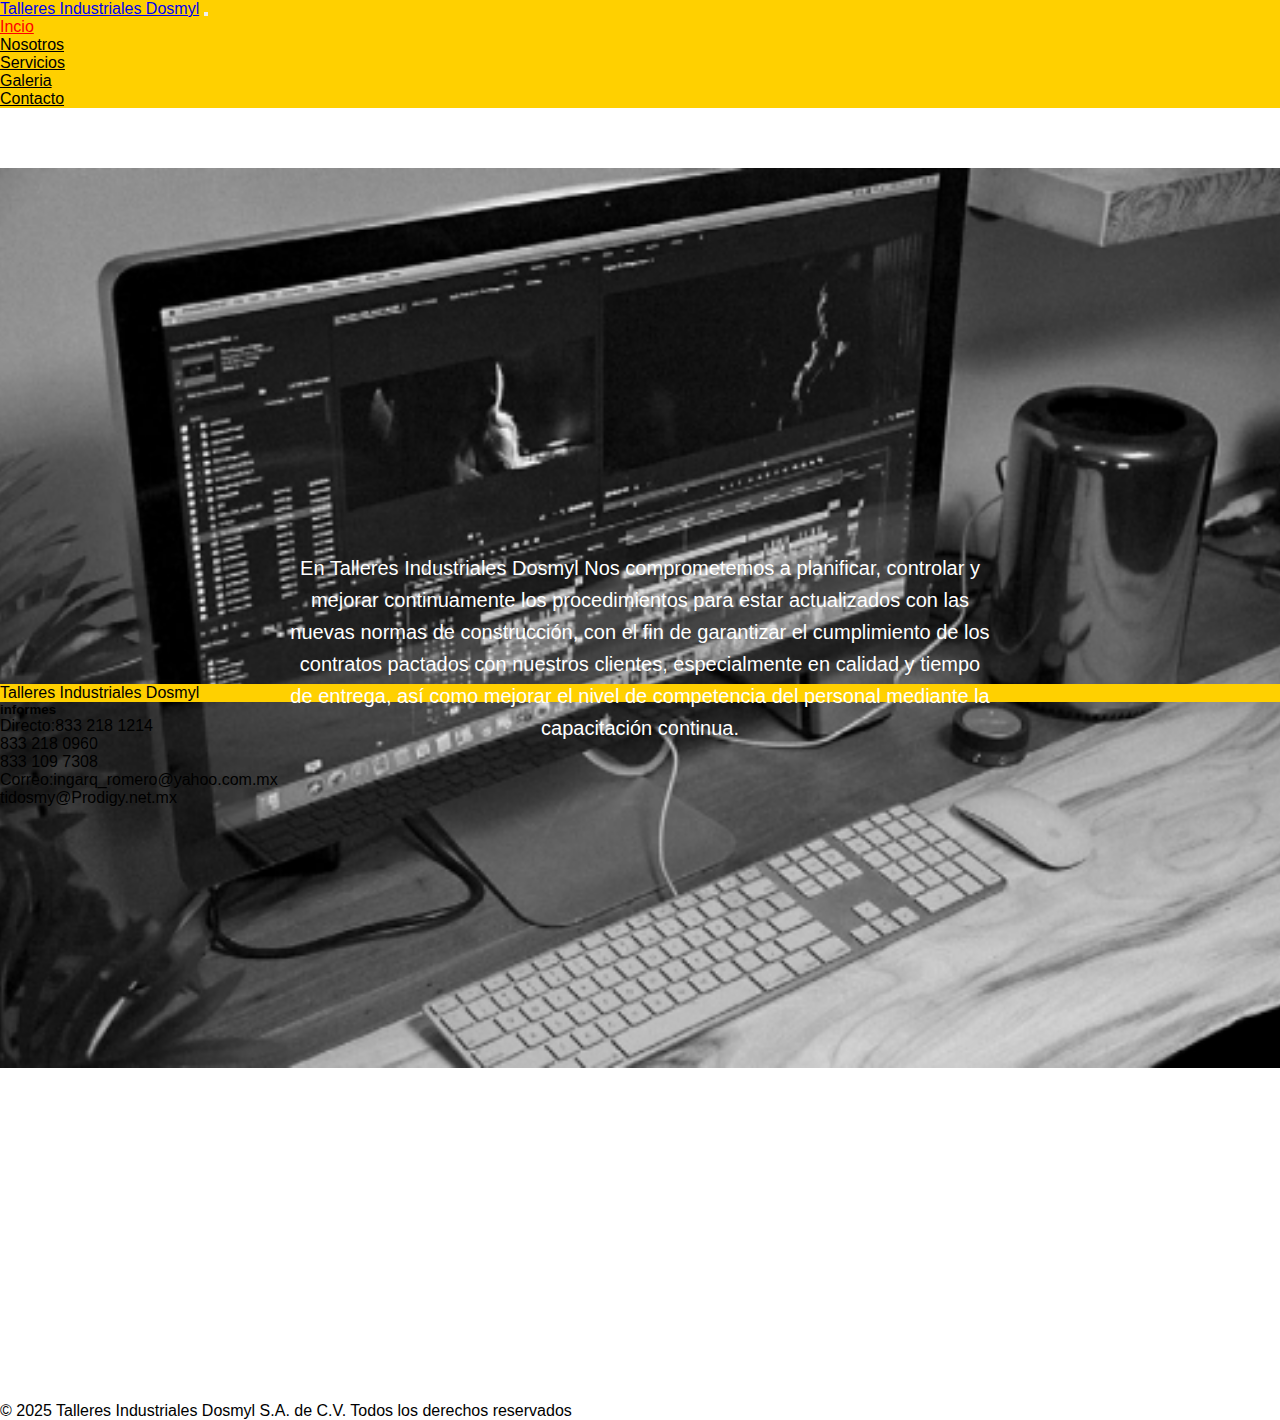
<file: index.html>
<!DOCTYPE html>
<html lang="en">
<head>
    <meta charset="UTF-8">
    <meta name="viewport" content="width=device-width, initial-scale=1.0">
    <title>Talleres Industriales Dosmyl S.A. de C.V.</title>
    <link href="https://cdn.jsdelivr.net/npm/bootstrap@5.3.5/dist/css/bootstrap.min.css" rel="stylesheet" integrity="sha384-SgOJa3DmI69IUzQ2PVdRZhwQ+dy64/BUtbMJw1MZ8t5HZApcHrRKUc4W0kG879m7" crossorigin="anonymous">
    <link rel="stylesheet" href="estilos.css">
</head>
<body>
    <header>
        <nav class="navbar fixed-top navbar-expand-lg colornav">
        <div class="container-fluid">
          <a class="navbar-brand" href="#">Talleres Industriales Dosmyl</a>
          <button class="navbar-toggler" type="button" data-bs-toggle="collapse" data-bs-target="#navbarNav" aria-controls="navbarNav" aria-expanded="false" aria-label="Toggle navigation">
            <span class="navbar-toggler-icon"></span>
          </button>
          <div class="collapse navbar-collapse" id="navbarNav">
            <ul class="navbar-nav ms-auto">
              <li class="nav-item">
                <a class="nav-link active" aria-current="page" href="index.html">Incio</a>
              </li>
              <li class="nav-item">
                <a class="nav-link" href="nosotros.html">Nosotros</a>
              </li>
              <li class="nav-item">
                <a class="nav-link" href="servicios.html">Servicios</a>
              </li>
              <li class="nav-item">
                <a class="nav-link" href="galeria.html">Galeria</a>
              </li>
              <li class="nav-item">
                <a class="nav-link" href="contacto.html">Contacto</a>
              </li>
            </ul>
          </div>
        </div>
      </nav>
    </header>
    <main>
    <div class="hero-content">
    <p class="intro">  En Talleres Industriales Dosmyl Nos comprometemos a planificar, controlar y mejorar continuamente los procedimientos para estar actualizados con las nuevas normas de construcción, con el fin de garantizar el cumplimiento de los contratos pactados con nuestros clientes, especialmente en calidad y tiempo de entrega, así como mejorar el nivel de competencia del personal mediante la capacitación continua.</p>
  </div>
  </main>
  
  <footer>
    <div class="card text-center">
  <div class="card-header">
    Talleres Industriales Dosmyl
  </div>
  <div class="card-body">
    <h5 class="card-title">informes</h5>
    <p class="card-text">Directo:833 218 1214 <br>833 218 0960 <br>833 109 7308 <br>Correo:ingarq_romero@yahoo.com.mx <br>tidosmy@Prodigy.net.mx </p>
    
  </div>
  <div class="card-footer text-body-secondary">
    &copy; 2025 Talleres Industriales Dosmyl S.A. de C.V. Todos los derechos reservados
  </div>
</div>
  </footer>


    <script src="https://cdn.jsdelivr.net/npm/bootstrap@5.3.5/dist/js/bootstrap.bundle.min.js" integrity="sha384-k6d4wzSIapyDyv1kpU366/PK5hCdSbCRGRCMv+eplOQJWyd1fbcAu9OCUj5zNLiq" crossorigin="anonymous"></script>
</body>
</html>
</file>
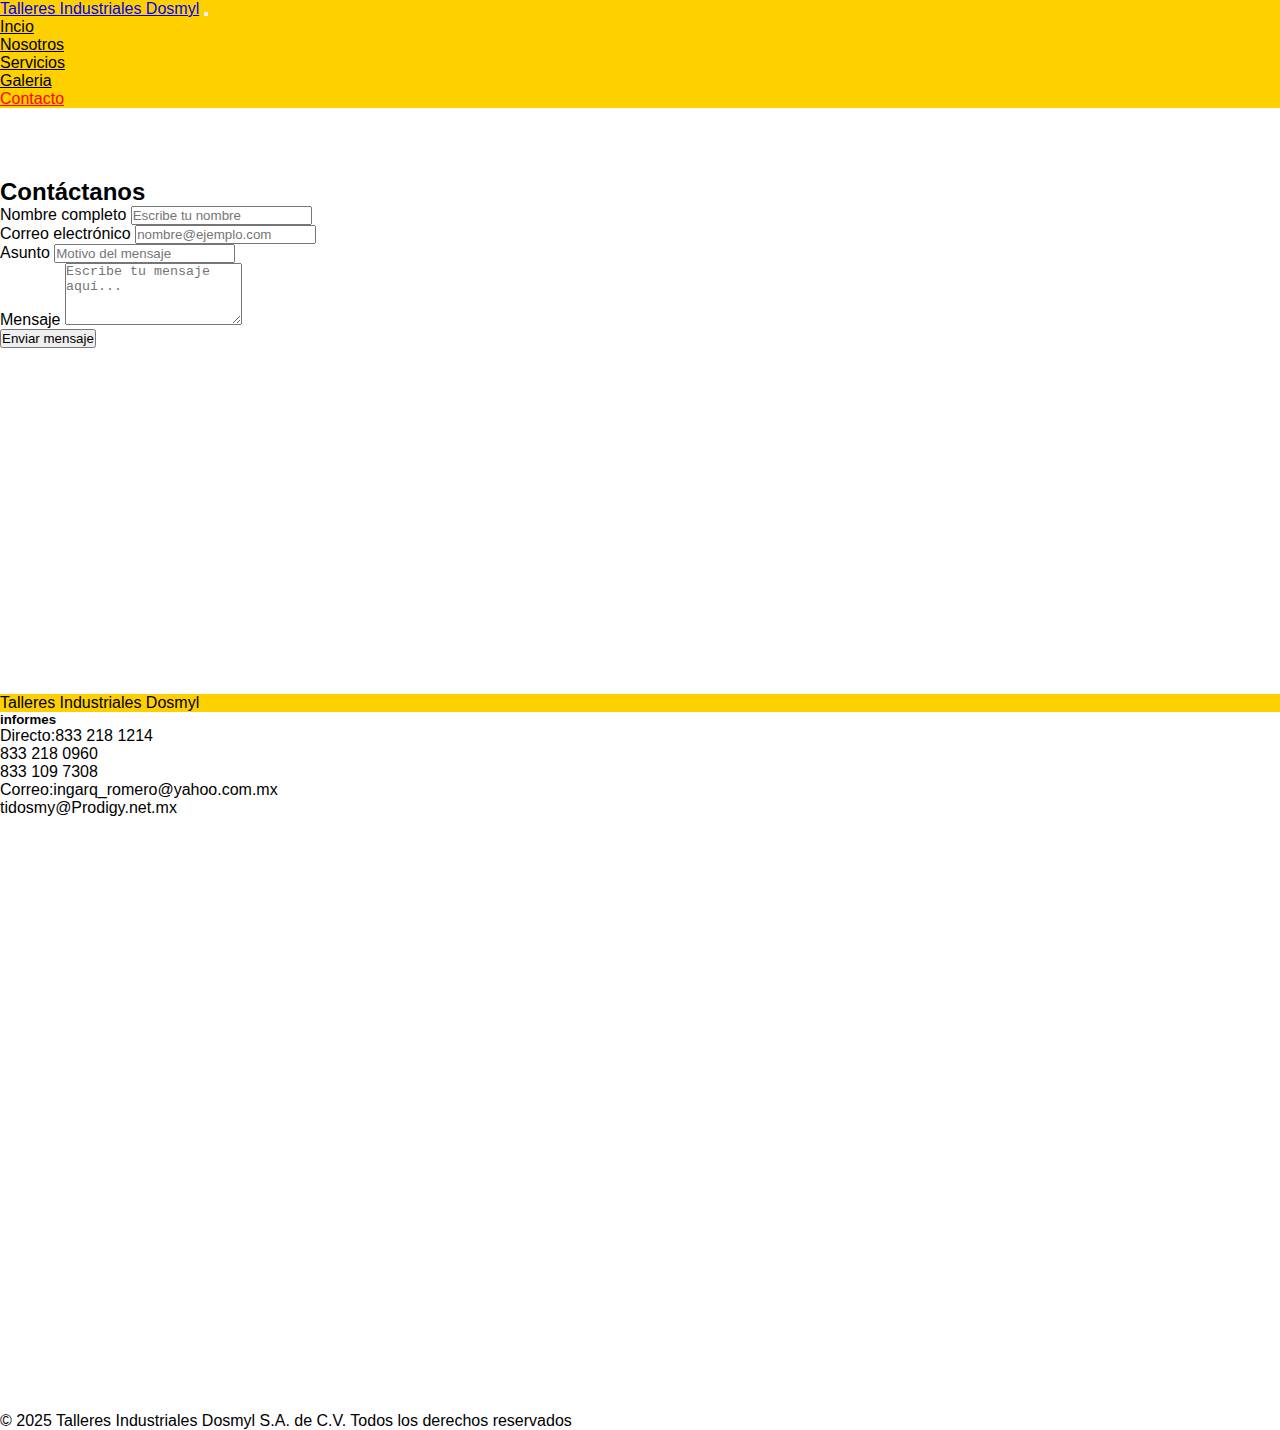
<file: contacto.html>
<!DOCTYPE html>
<html lang="en">
<head>
    <meta charset="UTF-8">
    <meta name="viewport" content="width=device-width, initial-scale=1.0">
    <title>contacto tidosmy</title>
    <link href="https://cdn.jsdelivr.net/npm/bootstrap@5.3.5/dist/css/bootstrap.min.css" rel="stylesheet" integrity="sha384-SgOJa3DmI69IUzQ2PVdRZhwQ+dy64/BUtbMJw1MZ8t5HZApcHrRKUc4W0kG879m7" crossorigin="anonymous">
    <link rel="stylesheet" href="estilos.css">
</head>
<body>
    <header>
        <nav class="navbar fixed-top navbar-expand-lg colornav">
        <div class="container-fluid">
          <a class="navbar-brand" href="#">Talleres Industriales Dosmyl</a>
          <button class="navbar-toggler" type="button" data-bs-toggle="collapse" data-bs-target="#navbarNav" aria-controls="navbarNav" aria-expanded="false" aria-label="Toggle navigation">
            <span class="navbar-toggler-icon"></span>
          </button>
          <div class="collapse navbar-collapse" id="navbarNav">
            <ul class="navbar-nav ms-auto">
              <li class="nav-item">
                <a class="nav-link" href="index.html">Incio</a>
              </li>
              <li class="nav-item">
                <a class="nav-link" aria-current="page" href="nosotros.html">Nosotros</a>
              </li>
              <li class="nav-item">
                <a class="nav-link"  href="servicios.html">Servicios</a>
              </li>
              <li class="nav-item">
                <a class="nav-link" href="galeria.html">Galeria</a>
              </li>
              <li class="nav-item">
                <a class="nav-link active" aria-current="page" href="contacto.html">Contacto</a>
              </li>
            </ul>
          </div>
        </div>
      </nav>
    </header>
    <main>
  <div class="container mt-5">
    <h2 class="mb-4 text-center">Contáctanos</h2>
    <form>
      <div class="mb-3">
        <label for="nombre" class="form-label">Nombre completo</label>
        <input type="text" class="form-control" id="nombre" placeholder="Escribe tu nombre" required>
      </div>
      <div class="mb-3">
        <label for="email" class="form-label">Correo electrónico</label>
        <input type="email" class="form-control" id="email" placeholder="nombre@ejemplo.com" required>
      </div>
      <div class="mb-3">
        <label for="asunto" class="form-label">Asunto</label>
        <input type="text" class="form-control" id="asunto" placeholder="Motivo del mensaje">
      </div>
      <div class="mb-3">
        <label for="mensaje" class="form-label">Mensaje</label>
        <textarea class="form-control" id="mensaje" rows="4" placeholder="Escribe tu mensaje aquí..." required></textarea>
      </div>
      <button type="submit" class="btn btn-primary">Enviar mensaje</button>
    </form>
  </div>
</main>
  <footer>
    <div class="card text-center">
  <div class="card-header">
    Talleres Industriales Dosmyl
  </div>
  <div class="card-body">
    <h5 class="card-title">informes</h5>
    <p class="card-text">Directo:833 218 1214 <br>833 218 0960 <br>833 109 7308 <br>Correo:ingarq_romero@yahoo.com.mx <br>tidosmy@Prodigy.net.mx </p>
    
  </div>
  <div class="card-footer text-body-secondary">
    &copy; 2025 Talleres Industriales Dosmyl S.A. de C.V. Todos los derechos reservados
  </div>
</div>
  </footer>


    <script src="https://cdn.jsdelivr.net/npm/bootstrap@5.3.5/dist/js/bootstrap.bundle.min.js" integrity="sha384-k6d4wzSIapyDyv1kpU366/PK5hCdSbCRGRCMv+eplOQJWyd1fbcAu9OCUj5zNLiq" crossorigin="anonymous"></script>
</body>
</html>
</file>
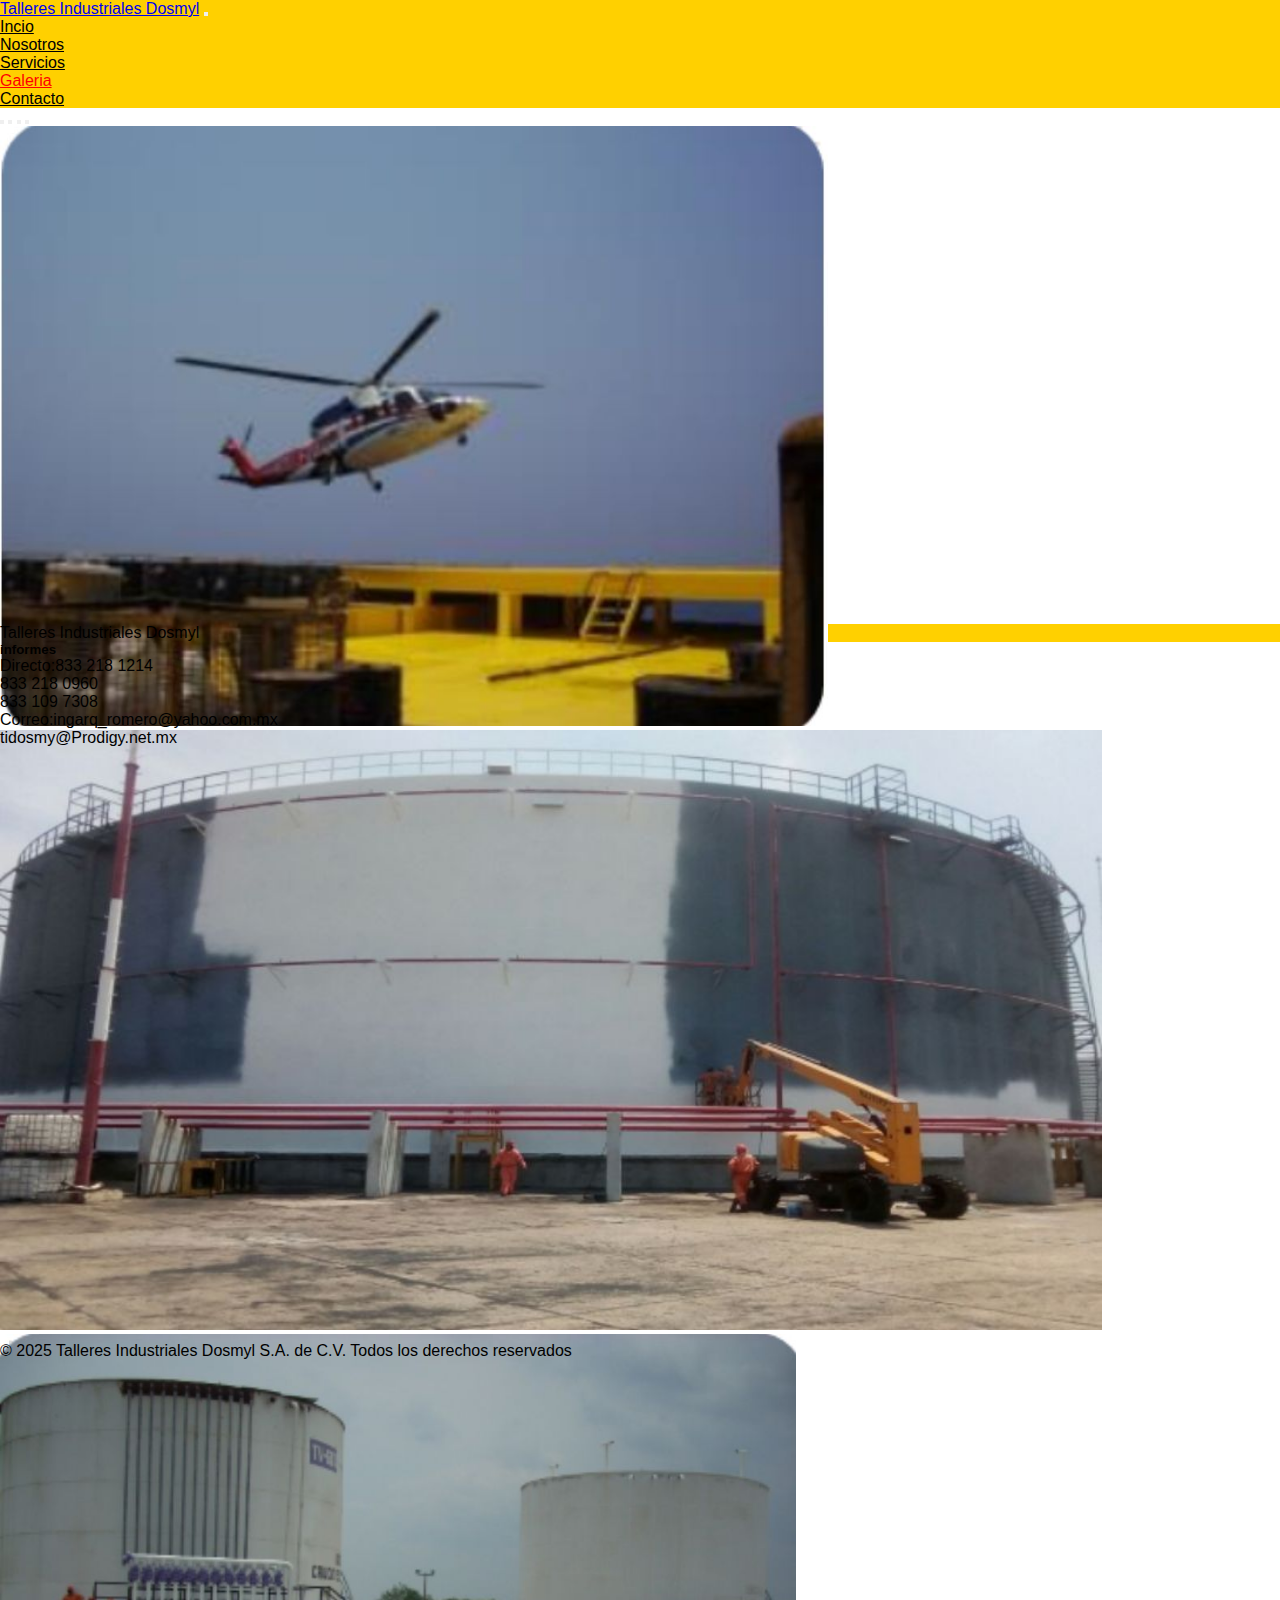
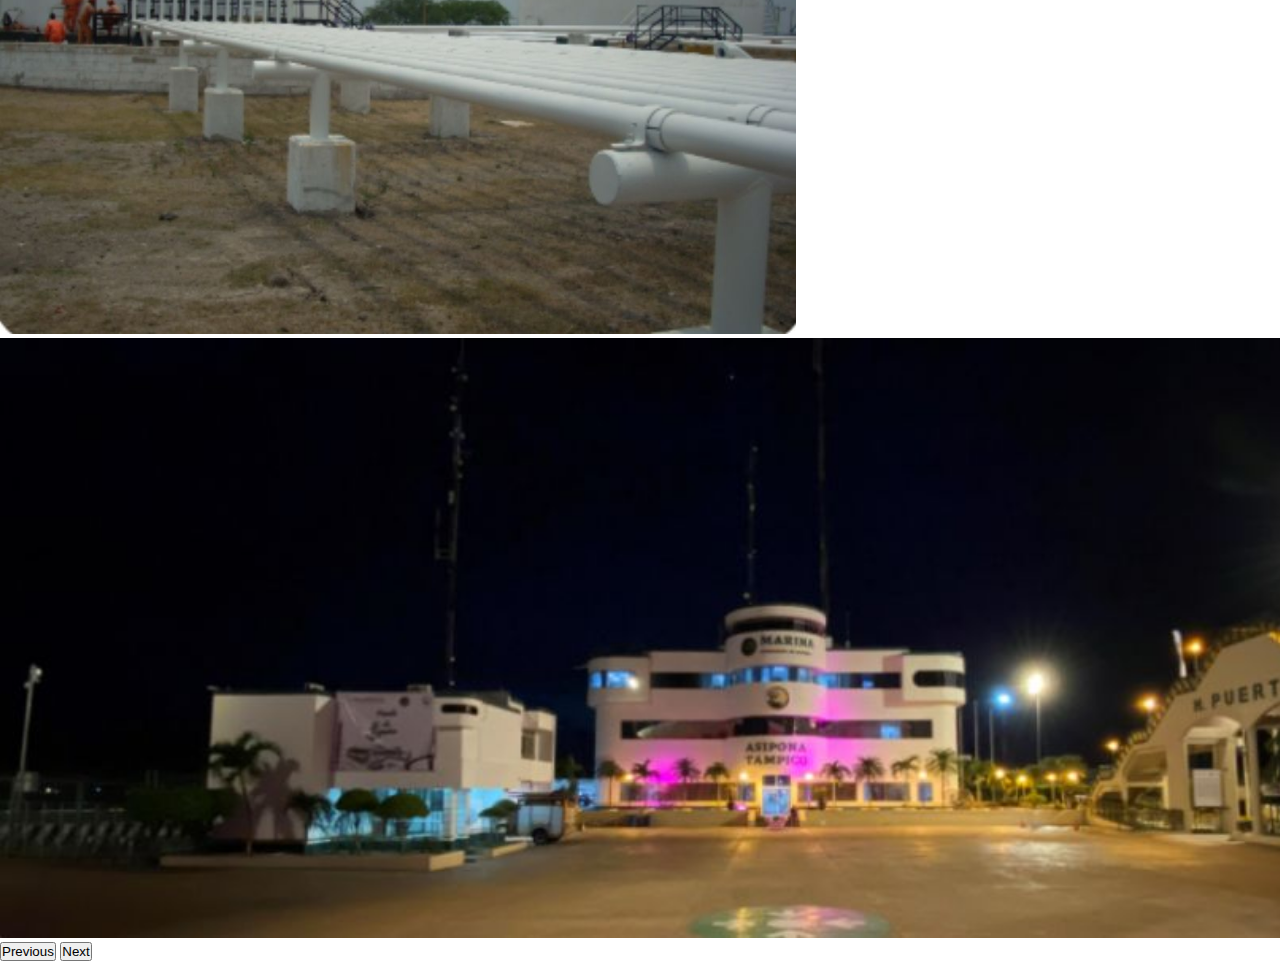
<file: galeria.html>
<!DOCTYPE html>
<html lang="en">
<head>
    <meta charset="UTF-8">
    <meta name="viewport" content="width=device-width, initial-scale=1.0">
    <title>galeria tidosmy</title>
    <link href="https://cdn.jsdelivr.net/npm/bootstrap@5.3.5/dist/css/bootstrap.min.css" rel="stylesheet" integrity="sha384-SgOJa3DmI69IUzQ2PVdRZhwQ+dy64/BUtbMJw1MZ8t5HZApcHrRKUc4W0kG879m7" crossorigin="anonymous">
    <link rel="stylesheet" href="estilos.css">
</head>
<body>
    <header>
        <nav class="navbar fixed-top navbar-expand-lg colornav">
        <div class="container-fluid">
          <a class="navbar-brand" href="#">Talleres Industriales Dosmyl</a>
          <button class="navbar-toggler" type="button" data-bs-toggle="collapse" data-bs-target="#navbarNav" aria-controls="navbarNav" aria-expanded="false" aria-label="Toggle navigation">
            <span class="navbar-toggler-icon"></span>
          </button>
          <div class="collapse navbar-collapse" id="navbarNav">
            <ul class="navbar-nav ms-auto">
              <li class="nav-item">
                <a class="nav-link" href="index.html">Incio</a>
              </li>
              <li class="nav-item">
                <a class="nav-link"  href="nosotros.html">Nosotros</a>
              </li>
              <li class="nav-item">
                <a class="nav-link" href="servicios.html">Servicios</a>
              </li>
              <li class="nav-item">
                <a class="nav-link active" aria-current="page" href="galeria.html">Galeria</a>
              </li>
              <li class="nav-item">
                <a class="nav-link" href="contacto.html">Contacto</a>
              </li>
            </ul>
          </div>
        </div>
      </nav>
    </header>
    <main>
     <div id="carouselExampleCaptions" class="carousel slide">
  <div class="carousel-indicators">
    <button type="button" data-bs-target="#carouselExampleCaptions" data-bs-slide-to="0" class="active" aria-current="true" aria-label="Slide 1"></button>
    <button type="button" data-bs-target="#carouselExampleCaptions" data-bs-slide-to="1" aria-label="Slide 2"></button>
    <button type="button" data-bs-target="#carouselExampleCaptions" data-bs-slide-to="2" aria-label="Slide 3"></button>
    <button type="button" data-bs-target="#carouselExampleCaptions" data-bs-slide-to="3" aria-label="Slide 3"></button>
  </div>
  <div class="carousel-inner">
    <div class="carousel-item active">
      <img src="img/WhatsApp Image 2025-05-26 at 9.14.03 AM.jpeg" class="d-block w-100 imagen-talleres" alt="...">
      <div class="carousel-caption d-none d-md-block">
        
       
      </div>
    </div>
    <div class="carousel-item">
      <img src="img/WhatsApp Image 2025-05-26 at 9.14.04 AM (1).jpeg" class="d-block w-100 imagen-talleres" alt="...">
      <div class="carousel-caption d-none d-md-block">
        
        
      </div>
    </div>
    <div class="carousel-item">
      <img src="img/WhatsApp Image 2025-05-26 at 9.14.04 AM (2).jpeg" class="d-block w-100 imagen-talleres" alt="...">
      <div class="carousel-caption d-none d-md-block">
        
        
      </div>
    </div>
     <div class="carousel-item">
      <img src="img/WhatsApp Image 2025-05-26 at 9.14.04 AM.jpeg" class="d-block w-100 imagen-talleres" alt="...">
      <div class="carousel-caption d-none d-md-block">
       
        
      </div>
    </div>
  </div>
  <button class="carousel-control-prev" type="button" data-bs-target="#carouselExampleCaptions" data-bs-slide="prev">
    <span class="carousel-control-prev-icon" aria-hidden="true"></span>
    <span class="visually-hidden">Previous</span>
  </button>
  <button class="carousel-control-next" type="button" data-bs-target="#carouselExampleCaptions" data-bs-slide="next">
    <span class="carousel-control-next-icon" aria-hidden="true"></span>
    <span class="visually-hidden">Next</span>
  </button>
</div>



  </main>
  <footer>
    <div class="card text-center">
  <div class="card-header">
    Talleres Industriales Dosmyl
  </div>
  <div class="card-body">
    <h5 class="card-title">informes</h5>
    <p class="card-text">Directo:833 218 1214 <br>833 218 0960 <br>833 109 7308 <br>Correo:ingarq_romero@yahoo.com.mx <br>tidosmy@Prodigy.net.mx </p>
    
  </div>
  <div class="card-footer text-body-secondary">
    &copy; 2025 Talleres Industriales Dosmyl S.A. de C.V. Todos los derechos reservados
  </div>
</div>
  </footer>


    <script src="https://cdn.jsdelivr.net/npm/bootstrap@5.3.5/dist/js/bootstrap.bundle.min.js" integrity="sha384-k6d4wzSIapyDyv1kpU366/PK5hCdSbCRGRCMv+eplOQJWyd1fbcAu9OCUj5zNLiq" crossorigin="anonymous"></script>
</body>
</html>
</file>
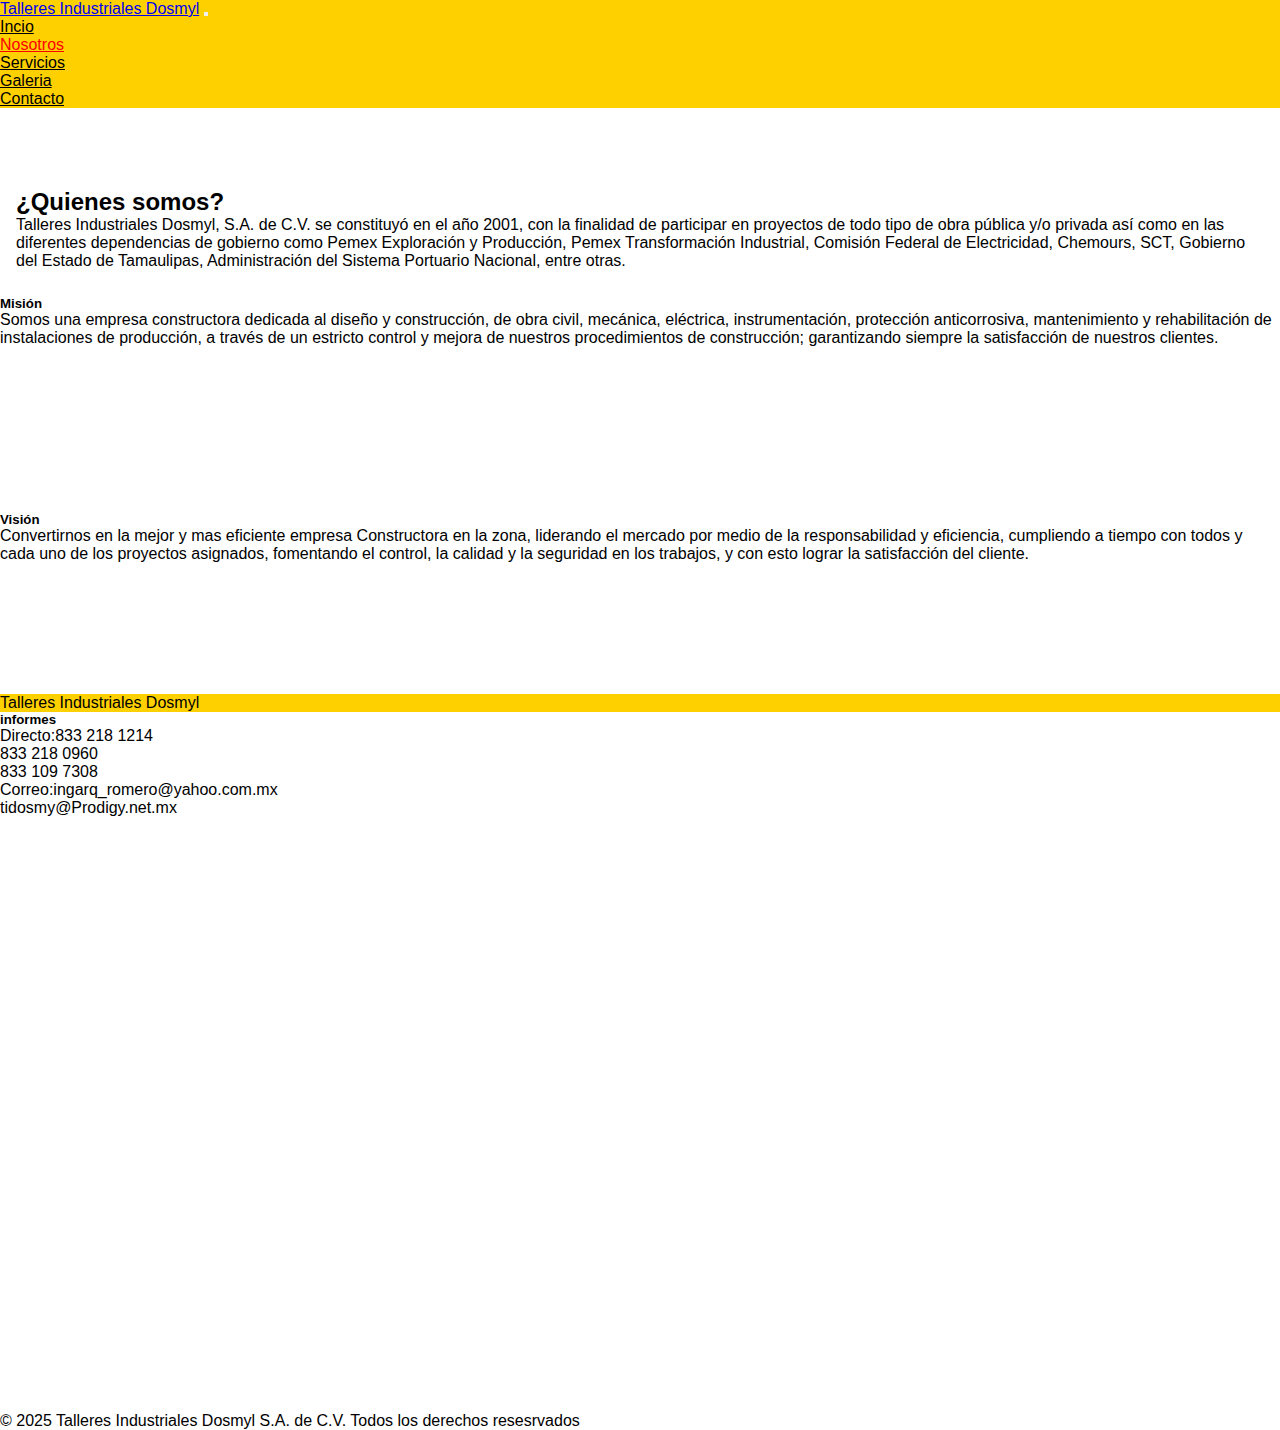
<file: nosotros.html>
<!DOCTYPE html>
<html lang="en">
<head>
    <meta charset="UTF-8">
    <meta name="viewport" content="width=device-width, initial-scale=1.0">
    <title>nosostros tidosmy</title>
    <link href="https://cdn.jsdelivr.net/npm/bootstrap@5.3.5/dist/css/bootstrap.min.css" rel="stylesheet" integrity="sha384-SgOJa3DmI69IUzQ2PVdRZhwQ+dy64/BUtbMJw1MZ8t5HZApcHrRKUc4W0kG879m7" crossorigin="anonymous">
    <link rel="stylesheet" href="estilos.css">
</head>
<body>
    <header>
        <nav class="navbar fixed-top navbar-expand-lg colornav">
        <div class="container-fluid">
          <a class="navbar-brand" href="#">Talleres Industriales Dosmyl</a>
          <button class="navbar-toggler" type="button" data-bs-toggle="collapse" data-bs-target="#navbarNav" aria-controls="navbarNav" aria-expanded="false" aria-label="Toggle navigation">
            <span class="navbar-toggler-icon"></span>
          </button>
          <div class="collapse navbar-collapse" id="navbarNav">
            <ul class="navbar-nav ms-auto">
              <li class="nav-item">
                <a class="nav-link" href="index.html">Incio</a>
              </li>
              <li class="nav-item">
                <a class="nav-link active" aria-current="page" href="nosotros.html">Nosotros</a>
              </li>
              <li class="nav-item">
                <a class="nav-link" href="servicios.html">Servicios</a>
              </li>
              <li class="nav-item">
                <a class="nav-link" href="galeria.html">Galeria</a>
              </li>
              <li class="nav-item">
                <a class="nav-link" href="contacto.html">Contacto</a>
              </li>
            </ul>
          </div>
        </div>
      </nav>
    </header>
    <main>
      <div class="container">
        <section class="text-center">
          <h2>¿Quienes somos?</h2>
          <p>
           Talleres Industriales Dosmyl, S.A. de C.V. se constituyó en el año 2001, con la finalidad de participar en proyectos de todo tipo de obra pública y/o privada así como en las diferentes dependencias de gobierno como Pemex Exploración y Producción, Pemex Transformación Industrial, Comisión Federal de Electricidad, Chemours, SCT, Gobierno del Estado de Tamaulipas,  Administración del Sistema Portuario Nacional, entre otras.
          </p>
        </section>
        <div class="row">
  <div class="col-sm-6 mb-3 mb-sm-0">
    <div class="card">
      <div class="card-body">
        <h5 class="card-title">Misión</h5>
        <p class="card-text">Somos una empresa constructora dedicada al diseño y construcción, de obra
civil, mecánica, eléctrica, instrumentación, protección anticorrosiva, mantenimiento y rehabilitación de instalaciones de producción, a través de un estricto control y mejora de nuestros procedimientos de construcción; garantizando siempre la satisfacción de nuestros clientes.</p>
      </div>
    </div>
  </div>
  <div class="col-sm-6">
    <div class="card">
      <div class="card-body">
        <h5 class="card-title">Visión</h5>
        <p class="card-text">Convertirnos en la mejor y mas eficiente empresa Constructora en la zona, liderando el mercado por medio de la responsabilidad y eficiencia, cumpliendo a tiempo con todos y cada uno de los proyectos asignados, fomentando el control, la calidad y la seguridad en los trabajos, y con esto lograr la satisfacción del  cliente.</p>
      </div>
    </div>
  </div>
</div>
      
      </div>
  </main>
  <footer>
    <div class="card text-center">
  <div class="card-header">
    Talleres Industriales Dosmyl
  </div>
  <div class="card-body">
    <h5 class="card-title">informes</h5>
    <p class="card-text">Directo:833 218 1214 <br>833 218 0960 <br>833 109 7308 <br>Correo:ingarq_romero@yahoo.com.mx <br>tidosmy@Prodigy.net.mx</p>
    
  </div>
  <div class="card-footer text-body-secondary">
    &copy; 2025 Talleres Industriales Dosmyl S.A. de C.V. Todos los derechos resesrvados
  </div>
</div>
  </footer>


    <script src="https://cdn.jsdelivr.net/npm/bootstrap@5.3.5/dist/js/bootstrap.bundle.min.js" integrity="sha384-k6d4wzSIapyDyv1kpU366/PK5hCdSbCRGRCMv+eplOQJWyd1fbcAu9OCUj5zNLiq" crossorigin="anonymous"></script>
</body>
</html>
</file>
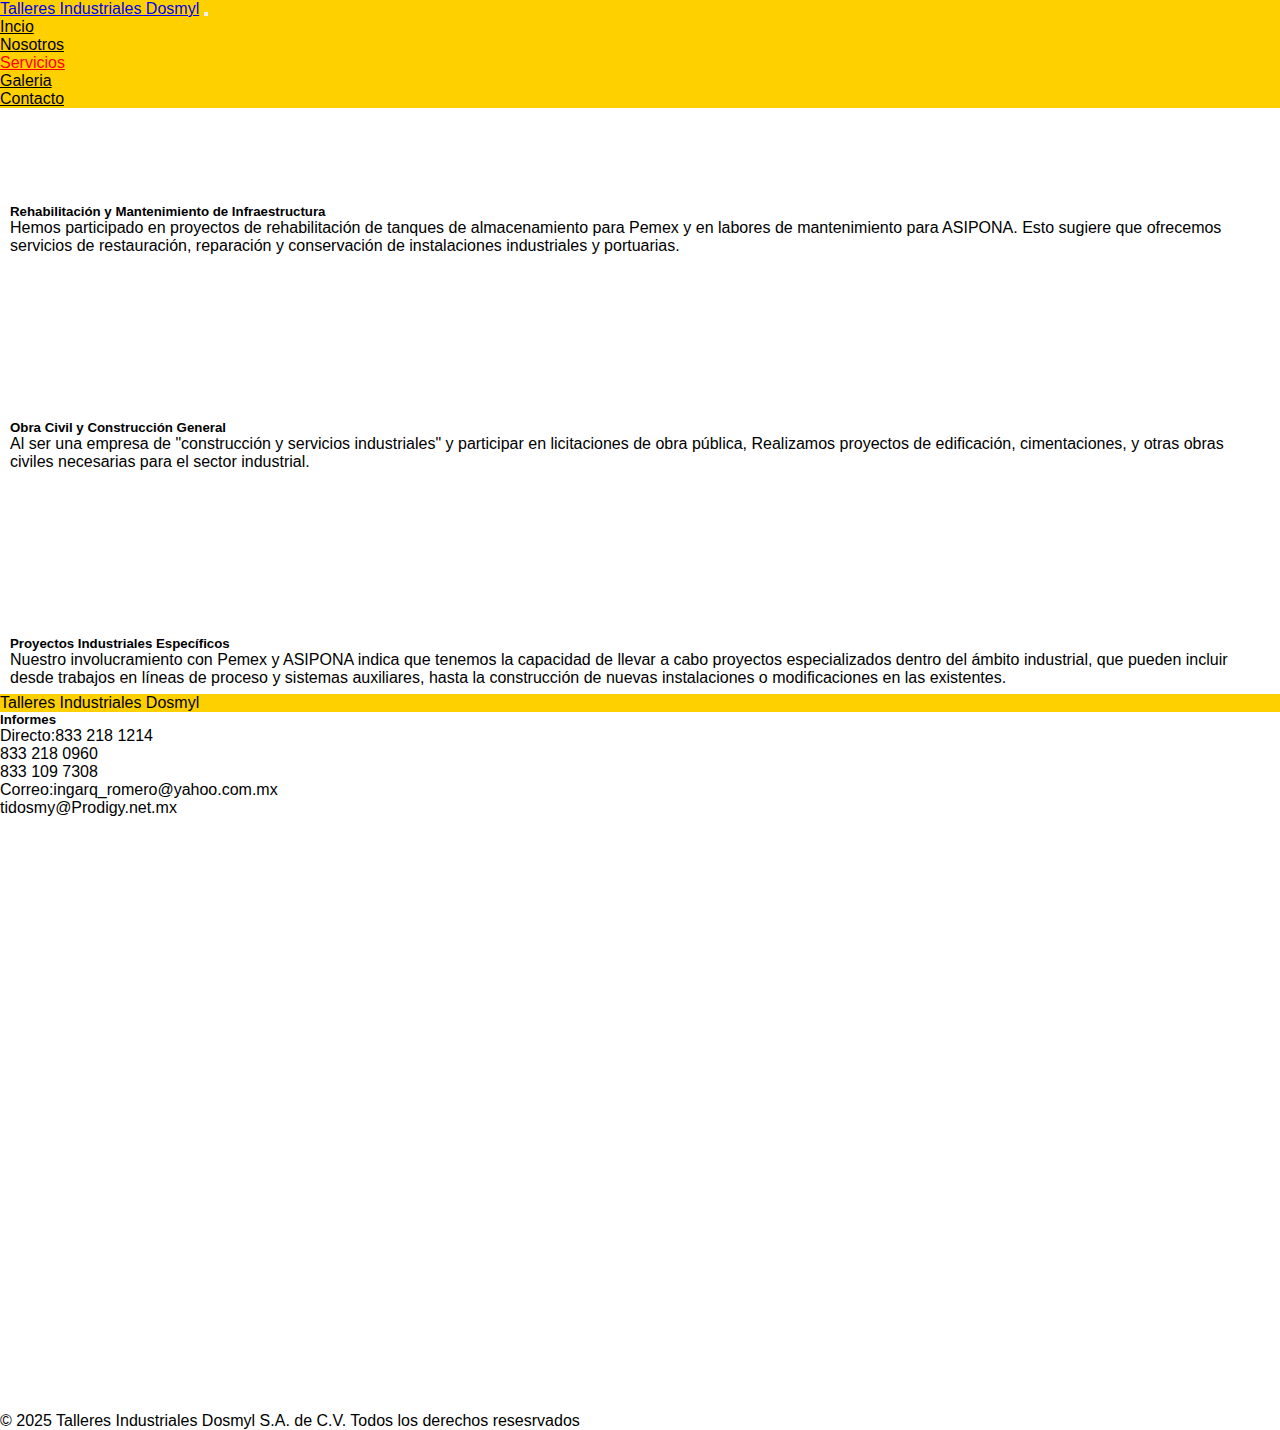
<file: servicios.html>
<!DOCTYPE html>
<html lang="en">
<head>
    <meta charset="UTF-8">
    <meta name="viewport" content="width=device-width, initial-scale=1.0">
    <title>servicios tidosmy</title>
    <link href="https://cdn.jsdelivr.net/npm/bootstrap@5.3.5/dist/css/bootstrap.min.css" rel="stylesheet" integrity="sha384-SgOJa3DmI69IUzQ2PVdRZhwQ+dy64/BUtbMJw1MZ8t5HZApcHrRKUc4W0kG879m7" crossorigin="anonymous">
    <link rel="stylesheet" href="estilos.css">
</head>
<body>
    <header>
        <nav class="navbar fixed-top navbar-expand-lg colornav">
        <div class="container-fluid">
          <a class="navbar-brand" href="#">Talleres Industriales Dosmyl</a>
          <button class="navbar-toggler" type="button" data-bs-toggle="collapse" data-bs-target="#navbarNav" aria-controls="navbarNav" aria-expanded="false" aria-label="Toggle navigation">
            <span class="navbar-toggler-icon"></span>
          </button>
          <div class="collapse navbar-collapse" id="navbarNav">
            <ul class="navbar-nav ms-auto">
              <li class="nav-item">
                <a class="nav-link" href="index.html">Incio</a>
              </li>
              <li class="nav-item">
                <a class="nav-link" aria-current="page" href="nosotros.html">Nosotros</a>
              </li>
              <li class="nav-item">
                <a class="nav-link active" aria-current="page" href="servicios.html">Servicios</a>
              </li>
              <li class="nav-item">
                <a class="nav-link" href="galeria.html">Galeria</a>
              </li>
              <li class="nav-item">
                <a class="nav-link" href="contacto.html">Contacto</a>
              </li>
            </ul>
          </div>
        </div>
      </nav>
    </header>
    <main>
      <div class="card-group">
  <div class="card">
    <div class="card-body">
      <h5 class="card-title">Rehabilitación y Mantenimiento de Infraestructura</h5>
      <p class="card-text">Hemos participado en proyectos de rehabilitación de tanques de almacenamiento para Pemex y en labores de mantenimiento para ASIPONA. Esto sugiere que ofrecemos servicios de restauración, reparación y conservación de instalaciones industriales y portuarias.</p>
    </div>
    
  </div>
  <div class="card">
    <div class="card-body">
      <h5 class="card-title">Obra Civil y Construcción General</h5>
      <p class="card-text">Al ser una empresa de "construcción y servicios industriales" y participar en licitaciones de obra pública, Realizamos proyectos de edificación, cimentaciones, y otras obras civiles necesarias para el sector industrial.</p>
    </div>
    
  </div>
  <div class="card">
    <div class="card-body">
      <h5 class="card-title">Proyectos Industriales Específicos</h5>
      <p class="card-text">Nuestro involucramiento con Pemex y ASIPONA indica que tenemos la capacidad de llevar a cabo proyectos especializados dentro del ámbito industrial, que pueden incluir desde trabajos en líneas de proceso y sistemas auxiliares, hasta la construcción de nuevas instalaciones o modificaciones en las existentes.</p>
    </div>
    
  </div>
</div>
  </main>
  <footer>
    <div class="card text-center">
  <div class="card-header">
    Talleres Industriales Dosmyl
  </div>
  <div class="card-body">
    <h5 class="card-title">Informes</h5>
    <p class="card-text">Directo:833 218 1214 <br>833 218 0960 <br>833 109 7308 <br>Correo:ingarq_romero@yahoo.com.mx <br>tidosmy@Prodigy.net.mx</p>
    
  </div>
  <div class="card-footer text-body-secondary">
    &copy; 2025 Talleres Industriales Dosmyl S.A. de C.V. Todos los derechos resesrvados
  </div>
</div>
  </footer>


    <script src="https://cdn.jsdelivr.net/npm/bootstrap@5.3.5/dist/js/bootstrap.bundle.min.js" integrity="sha384-k6d4wzSIapyDyv1kpU366/PK5hCdSbCRGRCMv+eplOQJWyd1fbcAu9OCUj5zNLiq" crossorigin="anonymous"></script>
</body>
</html>
</file>
<file: estilos.css>
.colornav{
background-color: rgb(255, 208, 0);
}
.nav-link{
    color: black;
}
.nav-link:hover{
    color: red !important;
}
*{
    margin: 0;
    padding: 0;
    box-sizing: border-box;
}
body{
    height: 100%;
    font-family: Arial, Helvetica, sans-serif;
}
.hero-content{
    background:url("img/Captura\ de\ pantalla\ 2024-09-20\ 131623.png")no-repeat center center/cover ;
    height: 100vh;
    color: rgb(255, 255, 255);
    display: flex;
    flex-direction: column;
    justify-content: space-around;
    text-align: center;
    padding: 0 40px;
    margin-top: 60px;

}
.intro{
    font-size: 20px;
    margin: 0 auto 10px;
    margin-top: 70px;
    max-width: 700px;
    line-height: 1.6;
}
.card-header{
    background-color: rgb(255, 208, 0)
}
.active{
color: red !important;
}
.text-center{
    margin-top: 70px;
}
section{
    padding: 10px 1rem;
}
.card{
    margin: 1rem 0;
    height:200px
    
}
    

.imagen-talleres{
    height: 600px;
    object-fit: cover;
}
.card-group{
    padding: 10px;
    margin-top: 70px;
    margin-bottom: 10px;
    height: 400px;
}
main{
    height: 500px;
}
.card-body{
    height: 700px !important;
}
</file>
